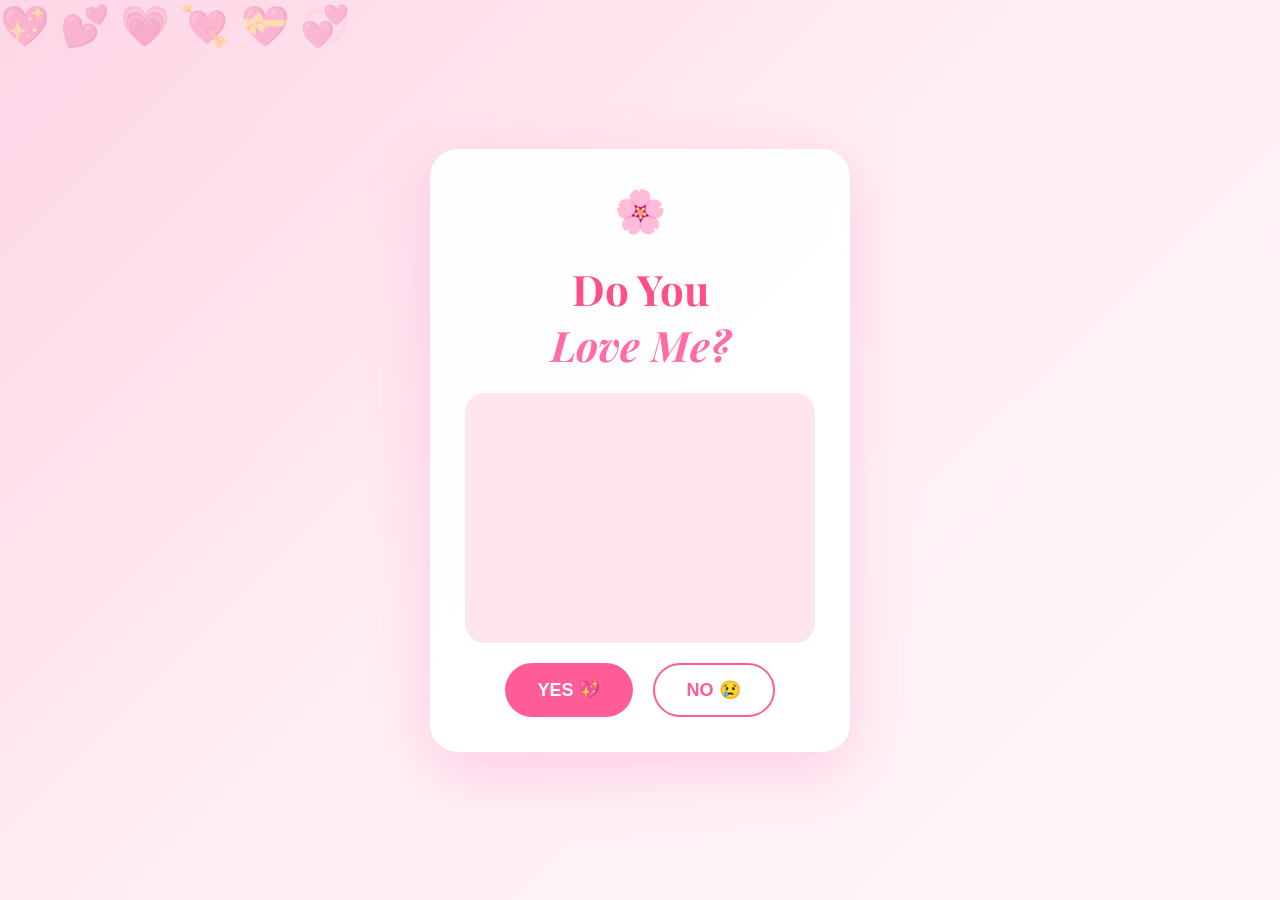
<file: index.html>
<!DOCTYPE html>
<html lang="id">
<head>
  <meta charset="UTF-8" />
  <meta name="viewport" content="width=device-width, initial-scale=1.0" />
  <title>Do You Love Me? 💕</title>
  <link rel="stylesheet" href="tes style.css" />
  <link href="https://fonts.googleapis.com/css2?family=Playfair+Display:ital,wght@0,700;1,400&family=Nunito:wght@400;600;700&display=swap" rel="stylesheet" />
</head>
<body>

  <!-- ====== HALAMAN UTAMA ====== -->
  <div id="page-main" class="page active">
    <div class="hearts-bg" aria-hidden="true"></div>

    <div class="card">
      <div class="emoji-top">🌸</div>
      <h1 class="question">Do You<br /><em>Love Me?</em></h1>

      <!-- ✏️ TEMPAT GIF/VIDEO UTAMA — ganti src sesuai file kamu -->
      <div class="media-slot" id="media-main">
        <!-- <img
          src="YOUR_GIF_HERE.gif"
          alt="cute gif"
          onerror="this.parentElement.classList.add('placeholder')"
        /> -->
        <!-- Kalau mau pakai VIDEO, hapus <img> di atas dan uncomment ini: -->
        <video autoplay loop muted playsinline>
          <source src="video2.mp4" type="video/mp4" />
        </video>
       
        <span class="placeholder-text">🎞️ Taruh GIF / Video kamu di sini<br/><small>Ganti <code>YOUR_GIF_HERE.gif</code> di index.html</small></span>
      </div>

      <div class="buttons">
        <button id="btn-yes" onclick="showYesPage()">YES 💖</button>
        <button id="btn-no">NO 😢</button>
      </div>
    </div>
  </div>

  <!-- ====== HALAMAN SETELAH YES ====== -->
  <div id="page-yes" class="page">
    <div class="confetti-wrap" id="confetti-wrap" aria-hidden="true"></div>

    <div class="card yes-card">
      <div class="emoji-top">🎉</div>
      <h1 class="yes-title">Yay! I knew it! 💕</h1>
      <p class="yes-subtitle">You just made me the happiest person in the world 🌍✨</p>
      <p class="yes-subtitle">You just made my day. 💖</p>
      <div class="media-slot" id="media-yes">

       <video id="yes-video" autoplay loop muted playsinline>
    <source src="video1.mp4" type="video/mp4">
      </video>
      <button class="btn-back" onclick="goBack()">← Kembali</button>
    </div>
  </div>

  <script src="tes scripe.js"></script>
</body>
</html>
</file>
<file: tes style.css>
*{
    margin:0;
    padding:0;
    box-sizing:border-box;
}

body{
    font-family:'Nunito',sans-serif;
    background:linear-gradient(135deg,#ffd6e7,#ffeef5,#fff7fa);
    overflow:hidden;
}

.page{
    display:none;
    width:100%;
    height:100vh;
    justify-content:center;
    align-items:center;
    position:relative;
}

.page.active{
    display:flex;
}

.card{
    width:420px;
    background:rgba(255,255,255,.95);
    border-radius:28px;
    padding:35px;
    text-align:center;
    box-shadow:0 20px 60px rgba(255,105,180,.25);
    animation:pop .7s ease;
    backdrop-filter:blur(10px);
}

@keyframes pop{
    from{
        opacity:0;
        transform:scale(.8);
    }
    to{
        opacity:1;
        transform:scale(1);
    }
}

.emoji-top{
    font-size:42px;
    animation:float 2s ease-in-out infinite;
}

@keyframes float{
    0%,100%{
        transform:translateY(0);
    }
    50%{
        transform:translateY(-10px);
    }
}

.question{
    margin:20px 0;
    font-size:42px;
    font-family:'Playfair Display',serif;
    color:#ff4f87;
}

.question em{
    color:#ff6ca8;
}

.media-slot{
    width:100%;
    height:250px;
    border-radius:20px;
    overflow:hidden;
    background:#ffe5ef;
    margin:20px 0;
}

.media-slot video{
    width:100%;
    height:100%;
    object-fit:cover;
}

.buttons{
    display:flex;
    justify-content:center;
    gap:20px;
    margin-top:15px;
}

button{
    border:none;
    padding:14px 32px;
    border-radius:999px;
    cursor:pointer;
    font-size:18px;
    font-weight:bold;
    transition:.25s;
}

#btn-yes{
    background:#ff5c98;
    color:white;
}

#btn-yes:hover{
    transform:scale(1.1);
    background:#ff2d7d;
    box-shadow:0 10px 25px rgba(255,0,100,.35);
}

#btn-no{
    background:white;
    color:#ff5c98;
    border:2px solid #ff5c98;
    position:relative;
}

#btn-no:hover{
    background:#ffe3ef;
}

.yes-title{
    font-size:42px;
    color:#ff4f87;
}

.yes-subtitle{
    margin:15px 0 20px;
    color:#666;
}

.btn-back{
    margin-top:25px;
    background:#ff5c98;
    color:white;
}

.hearts-bg{
    position:absolute;
    inset:0;
    overflow:hidden;
    z-index:-1;
}

.hearts-bg::before,
.hearts-bg::after{
    content:"💖 💕 💗 💘 💝 💞";
    position:absolute;
    width:100%;
    font-size:40px;
    opacity:.15;
    animation:fall 15s linear infinite;
}

.hearts-bg::after{
    animation-delay:-7s;
}

@keyframes fall{
    from{
        transform:translateY(-100%);
    }
    to{
        transform:translateY(120vh);
    }
}
@media (max-width:600px){

    .card{
        width:90%;
        padding:25px;
    }

    .question{
        font-size:34px;
    }

    .media-slot{
        height:220px;
    }

    button{
        font-size:16px;
        padding:12px 24px;
    }

}
</file>
